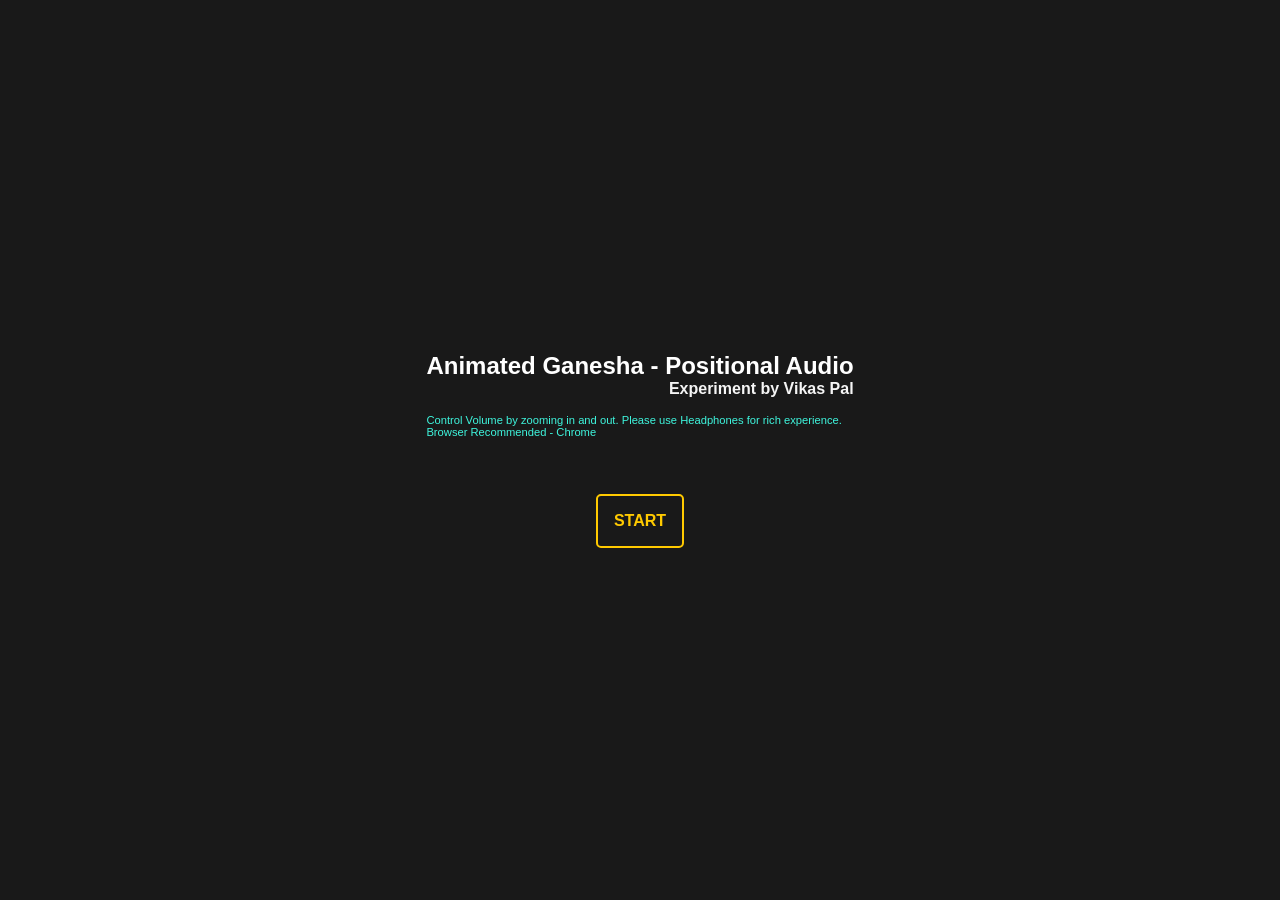
<file: home.html>
<!doctype html><html lang="en"><head><meta charset="UTF-8"><meta name="viewport" content="width=device-width,initial-scale=1"><title>Animated Ganesha - Vikas Pal</title><script defer="defer" src="bundle.42103d6062672dcf54af.js"></script><link href="main.css" rel="stylesheet"></head><body><audio loop id="music" preload="auto" style="display:none"><source src="6b6e47f92be465216076.ogg" type="audio/ogg"><source src="eb52988c6ade9e8c574e.mp3" type="audio/mp3"></audio><canvas class="webgl"></canvas><div class="modal" id="modal"><div class="modal-content"><h1>Animated Ganesha - Positional Audio</h1><h3>Experiment by Vikas Pal</h3><p>Control Volume by zooming in and out. Please use Headphones for rich experience.</p><p>Browser Recommended - Chrome</p><div class="button-wrap"><span id="start">Start</span></div></div></div></body></html>
</file>
<file: main.css>
* {
  margin: 0;
  padding: 0;
}

html,
body {
  overflow: hidden;
}

.webgl {
  position: fixed;
  top: 0;
  left: 0;
  outline: none;
}

.modal {
  width: 100vw;
  height: 100vh;
  position: fixed;
  overflow: hidden;
  top: 0;
  left: 0;
  background-color: rgba(0, 0, 0, 0.9);
  display: flex;
}

.modal-content {
  font-family: Arial, Helvetica, sans-serif;
  max-width: 80%;
  margin: auto;
}

h1 {
  font-size: 1.5rem;
  color: white;
}

h3 {
  font-size: 1rem;
  color: whitesmoke;
  text-align: right;
  margin-bottom: 1rem;
}

p {
  color: #3ef5dd;
  font-size: 0.7rem;
}

.button-wrap {
  display: flex;
  justify-content: center;
}

span {
  border: 2px solid #ffca00;
  border-radius: 5px;
  display: inline-block;
  text-transform: uppercase;
  font-weight: 700;
  padding: 1rem;
  color: #ffca00;
  margin-top: 3.5rem;
  cursor: pointer;
}


/*# sourceMappingURL=main.css.map*/
</file>
